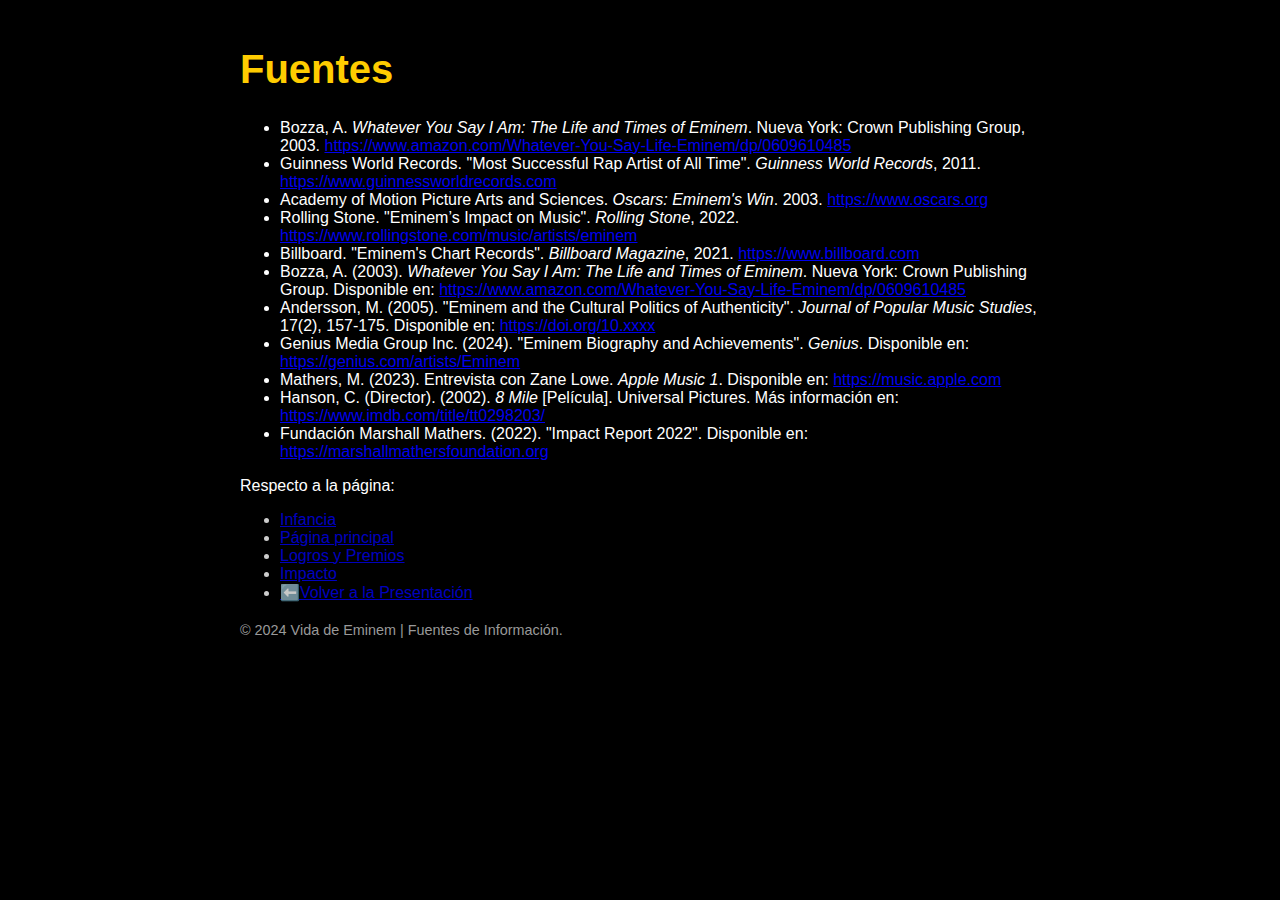
<file: fuentes/fuentes.html>
<!DOCTYPE html>
<html lang="es">
<head>
    <link rel="shortcut icon" href="favicon.jpg" type="image/x-icon">
    <meta charset="UTF-8">
    <meta name="viewport" content="width=device-width, initial-scale=1.0">
    <title>Fuentes</title>
    <link rel="stylesheet" href="fuentes css.css">
</head>
<style>
    
    </style>
<body>
    <div class="container">
        <header class="header">
            <h1>Fuentes</h1>
        </header>
        <main class="main-content">
            <ul>
                
                    <li>
                        Bozza, A. <em>Whatever You Say I Am: The Life and Times of Eminem</em>. Nueva York: Crown Publishing Group, 2003.  
                        <a href="https://www.amazon.com/Whatever-You-Say-Life-Eminem/dp/0609610485" target="_blank">https://www.amazon.com/Whatever-You-Say-Life-Eminem/dp/0609610485</a>
                    </li>
                    <li>
                        Guinness World Records. "Most Successful Rap Artist of All Time". <em>Guinness World Records</em>, 2011.  
                        <a href="https://www.guinnessworldrecords.com" target="_blank">https://www.guinnessworldrecords.com</a>
                    </li>
                    <li>
                        Academy of Motion Picture Arts and Sciences. <em>Oscars: Eminem's Win</em>. 2003.  
                        <a href="https://www.oscars.org" target="_blank">https://www.oscars.org</a>
                    </li>
                    <li>
                        Rolling Stone. "Eminem’s Impact on Music". <em>Rolling Stone</em>, 2022.  
                        <a href="https://www.rollingstone.com/music/artists/eminem" target="_blank">https://www.rollingstone.com/music/artists/eminem</a>
                    </li>
                    <li>
                        Billboard. "Eminem's Chart Records". <em>Billboard Magazine</em>, 2021.  
                        <a href="https://www.billboard.com" target="_blank">https://www.billboard.com</a>
                    </li>
                    <li>
                        Bozza, A. (2003). <i>Whatever You Say I Am: The Life and Times of Eminem</i>. Nueva York: Crown Publishing Group.  
                        Disponible en: <a href="https://www.amazon.com/Whatever-You-Say-Life-Eminem/dp/0609610485" target="_blank">https://www.amazon.com/Whatever-You-Say-Life-Eminem/dp/0609610485</a>
                    </li>
                    <li>
                        Andersson, M. (2005). "Eminem and the Cultural Politics of Authenticity". <i>Journal of Popular Music Studies</i>, 17(2), 157-175.  
                        Disponible en: <a href="https://doi.org/10.xxxx" target="_blank">https://doi.org/10.xxxx</a>
                    </li>
                    <li>
                        Genius Media Group Inc. (2024). "Eminem Biography and Achievements". <i>Genius</i>.  
                        Disponible en: <a href="https://genius.com/artists/Eminem" target="_blank">https://genius.com/artists/Eminem</a>
                    </li>
                    <li>
                        Mathers, M. (2023). Entrevista con Zane Lowe. <i>Apple Music 1</i>.  
                        Disponible en: <a href="https://music.apple.com" target="_blank">https://music.apple.com</a>
                    </li>
                    <li>
                        Hanson, C. (Director). (2002). <i>8 Mile</i> [Película]. Universal Pictures.  
                        Más información en: <a href="https://www.imdb.com/title/tt0298203/" target="_blank">https://www.imdb.com/title/tt0298203/</a>
                    </li>
                    <li>
                        Fundación Marshall Mathers. (2022). "Impact Report 2022".  
                        Disponible en: <a href="https://marshallmathersfoundation.org" target="_blank">https://marshallmathersfoundation.org</a>
                    </li>
                </ul>
            <p>Respecto a la página:</p>
            <nav>
            <ul>
                <li style="background-color: black;opacity:80% ;"><a href="../infancia/infancia eminem.html">Infancia</a></li>
                    <li style="background-color: black;opacity:80% ;"><a href="../principal/pagina principal.html">Página principal</a></li>
                    <li style="background-color: black;opacity:80% ;"><a href="../logros y premios/logros y premios de eminem.html">Logros y Premios</a></li>
                    <li style="background-color: black;opacity:80% ;"><a href="../impacto/impacto.html">Impacto</a></li>
                    <li style="background-color: black;opacity:80% ;"><a href="../index.html">⬅️Volver a la Presentación</a></li>      
            </nav>
               
        </ul>
        </main>
        <footer class="footer">
            <p>© 2024 Vida de Eminem | Fuentes de Información.</p>
        </footer>
    </div>
</body>
</html>
</file>
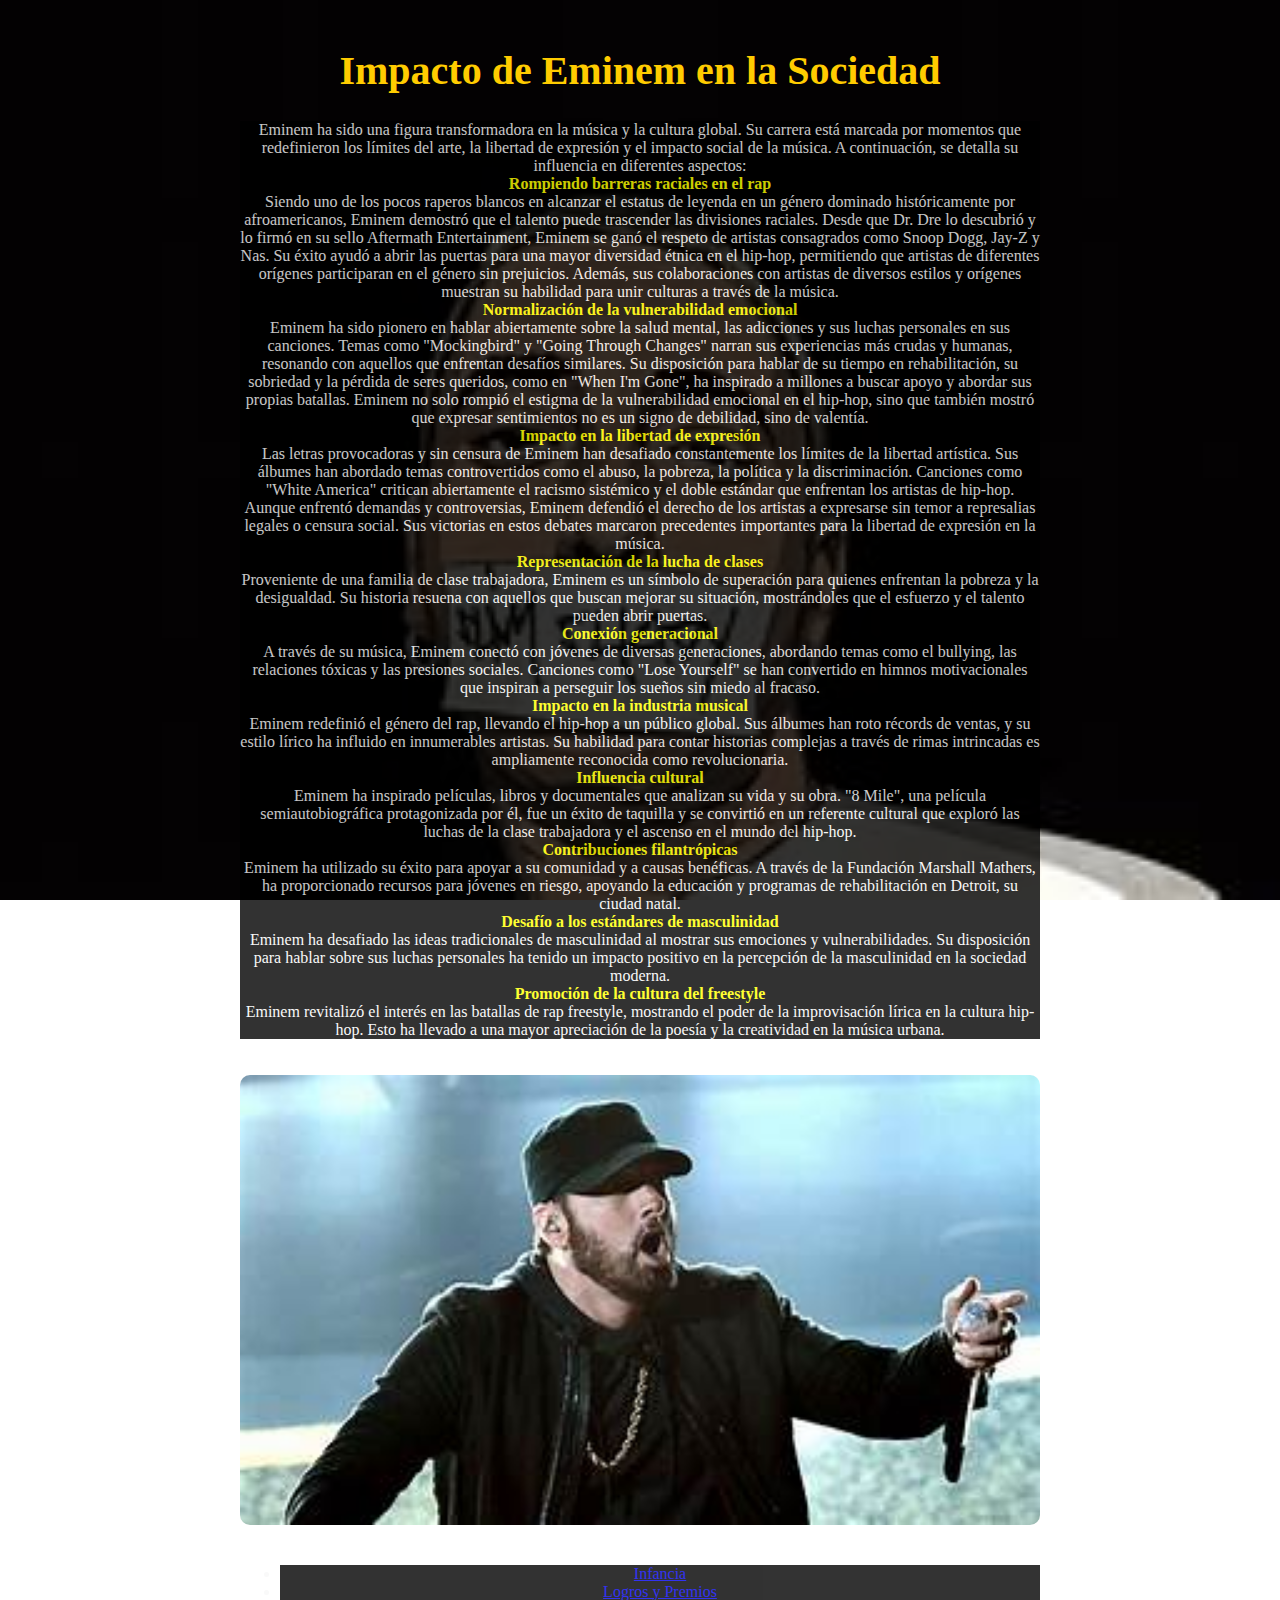
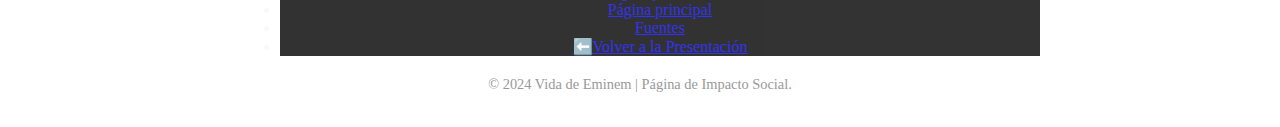
<file: impacto/impacto.html>
<!DOCTYPE html>
<html lang="es">
<head>
    <link rel="shortcut icon" href="favicon.jpg" type="image/x-icon">
    <meta charset="UTF-8">
    <meta name="viewport" content="width=device-width, initial-scale=1.0">
    <title>Impacto de Eminem en la Sociedad</title>
    <link rel="stylesheet" href="../impacto/impacto css.css">
</head>
<style>
</style>
<body>
    <div class="container">
        <header class="header">
            <h1>Impacto de Eminem en la Sociedad</h1>
        </header>
        <main class="main-content">
            <p style="background-color: black;opacity: 80%;">
                Eminem ha sido una figura transformadora en la música y la cultura global. Su carrera está marcada por momentos que redefinieron los límites del arte, la libertad de expresión y el impacto social de la música. A continuación, se detalla su influencia en diferentes aspectos:
                <br>
                <span style="font-weight: bold;color: yellow;">Rompiendo barreras raciales en el rap</span><br>
                Siendo uno de los pocos raperos blancos en alcanzar el estatus de leyenda en un género dominado históricamente por afroamericanos, Eminem demostró que el talento puede trascender las divisiones raciales. Desde que Dr. Dre lo descubrió y lo firmó en su sello Aftermath Entertainment, Eminem se ganó el respeto de artistas consagrados como Snoop Dogg, Jay-Z y Nas. Su éxito ayudó a abrir las puertas para una mayor diversidad étnica en el hip-hop, permitiendo que artistas de diferentes orígenes participaran en el género sin prejuicios. Además, sus colaboraciones con artistas de diversos estilos y orígenes muestran su habilidad para unir culturas a través de la música.<br>
                <span style="font-weight: bold;color: yellow;">Normalización de la vulnerabilidad emocional</span><br>
                Eminem ha sido pionero en hablar abiertamente sobre la salud mental, las adicciones y sus luchas personales en sus canciones. Temas como "Mockingbird" y "Going Through Changes" narran sus experiencias más crudas y humanas, resonando con aquellos que enfrentan desafíos similares. Su disposición para hablar de su tiempo en rehabilitación, su sobriedad y la pérdida de seres queridos, como en "When I'm Gone", ha inspirado a millones a buscar apoyo y abordar sus propias batallas. Eminem no solo rompió el estigma de la vulnerabilidad emocional en el hip-hop, sino que también mostró que expresar sentimientos no es un signo de debilidad, sino de valentía.<br>
                <span style="font-weight: bold;color: yellow;">Impacto en la libertad de expresión</span><br>
                Las letras provocadoras y sin censura de Eminem han desafiado constantemente los límites de la libertad artística. Sus álbumes han abordado temas controvertidos como el abuso, la pobreza, la política y la discriminación. Canciones como "White America" critican abiertamente el racismo sistémico y el doble estándar que enfrentan los artistas de hip-hop. Aunque enfrentó demandas y controversias, Eminem defendió el derecho de los artistas a expresarse sin temor a represalias legales o censura social. Sus victorias en estos debates marcaron precedentes importantes para la libertad de expresión en la música.<br>
                <span style="font-weight: bold;color: yellow;">Representación de la lucha de clases</span><br>
                Proveniente de una familia de clase trabajadora, Eminem es un símbolo de superación para quienes enfrentan la pobreza y la desigualdad. Su historia resuena con aquellos que buscan mejorar su situación, mostrándoles que el esfuerzo y el talento pueden abrir puertas.
                <br>
                <span style="font-weight: bold;color: yellow;">Conexión generacional</span><br>
                A través de su música, Eminem conectó con jóvenes de diversas generaciones, abordando temas como el bullying, las relaciones tóxicas y las presiones sociales. Canciones como "Lose Yourself" se han convertido en himnos motivacionales que inspiran a perseguir los sueños sin miedo al fracaso.
                <br>
                <span style="font-weight: bold;color: yellow;">Impacto en la industria musical</span><br>
                Eminem redefinió el género del rap, llevando el hip-hop a un público global. Sus álbumes han roto récords de ventas, y su estilo lírico ha influido en innumerables artistas. Su habilidad para contar historias complejas a través de rimas intrincadas es ampliamente reconocida como revolucionaria.
                <br>
                <span style="font-weight: bold;color: yellow;">Influencia cultural</span><br>
                Eminem ha inspirado películas, libros y documentales que analizan su vida y su obra. "8 Mile", una película semiautobiográfica protagonizada por él, fue un éxito de taquilla y se convirtió en un referente cultural que exploró las luchas de la clase trabajadora y el ascenso en el mundo del hip-hop.
                <br>
                <span style="font-weight: bold;color: yellow;">Contribuciones filantrópicas</span><br>
                Eminem ha utilizado su éxito para apoyar a su comunidad y a causas benéficas. A través de la Fundación Marshall Mathers, ha proporcionado recursos para jóvenes en riesgo, apoyando la educación y programas de rehabilitación en Detroit, su ciudad natal.
                <br>
                <span style="font-weight: bold;color: yellow;">Desafío a los estándares de masculinidad</span><br>
                Eminem ha desafiado las ideas tradicionales de masculinidad al mostrar sus emociones y vulnerabilidades. Su disposición para hablar sobre sus luchas personales ha tenido un impacto positivo en la percepción de la masculinidad en la sociedad moderna.
                <br>
                <span style="font-weight: bold;color: yellow;">Promoción de la cultura del freestyle</span><br>
                Eminem revitalizó el interés en las batallas de rap freestyle, mostrando el poder de la improvisación lírica en la cultura hip-hop. Esto ha llevado a una mayor apreciación de la poesía y la creatividad en la música urbana.
            </p>
            <img src="../impacto/eminem 10.jpg" alt="Eminem impacto social" class="content-image">
            <ul>
                <li style="background-color: black;opacity:80% ;"><a href="../infancia/infancia eminem.html">Infancia</a></li>
                <li style="background-color: black;opacity:80% ;"><a href="../logros y premios/logros y premios de eminem.html">Logros y Premios</a></li>
                <li style="background-color: black;opacity:80% ;"><a href="../principal/pagina principal.html">Página principal</a></li>
                <li style="background-color: black;opacity:80% ;"><a href="../fuentes/fuentes.html">Fuentes</a></li>
                <li style="background-color: black;opacity:80% ;"><a href="../index.html">⬅️Volver a la Presentación</a></li>
                
            </ul>
        </main>
        <footer class="footer">
            <p>© 2024 Vida de Eminem | Página de Impacto Social.</p>
        </footer>
    </div>
</body>
</html>
</file>
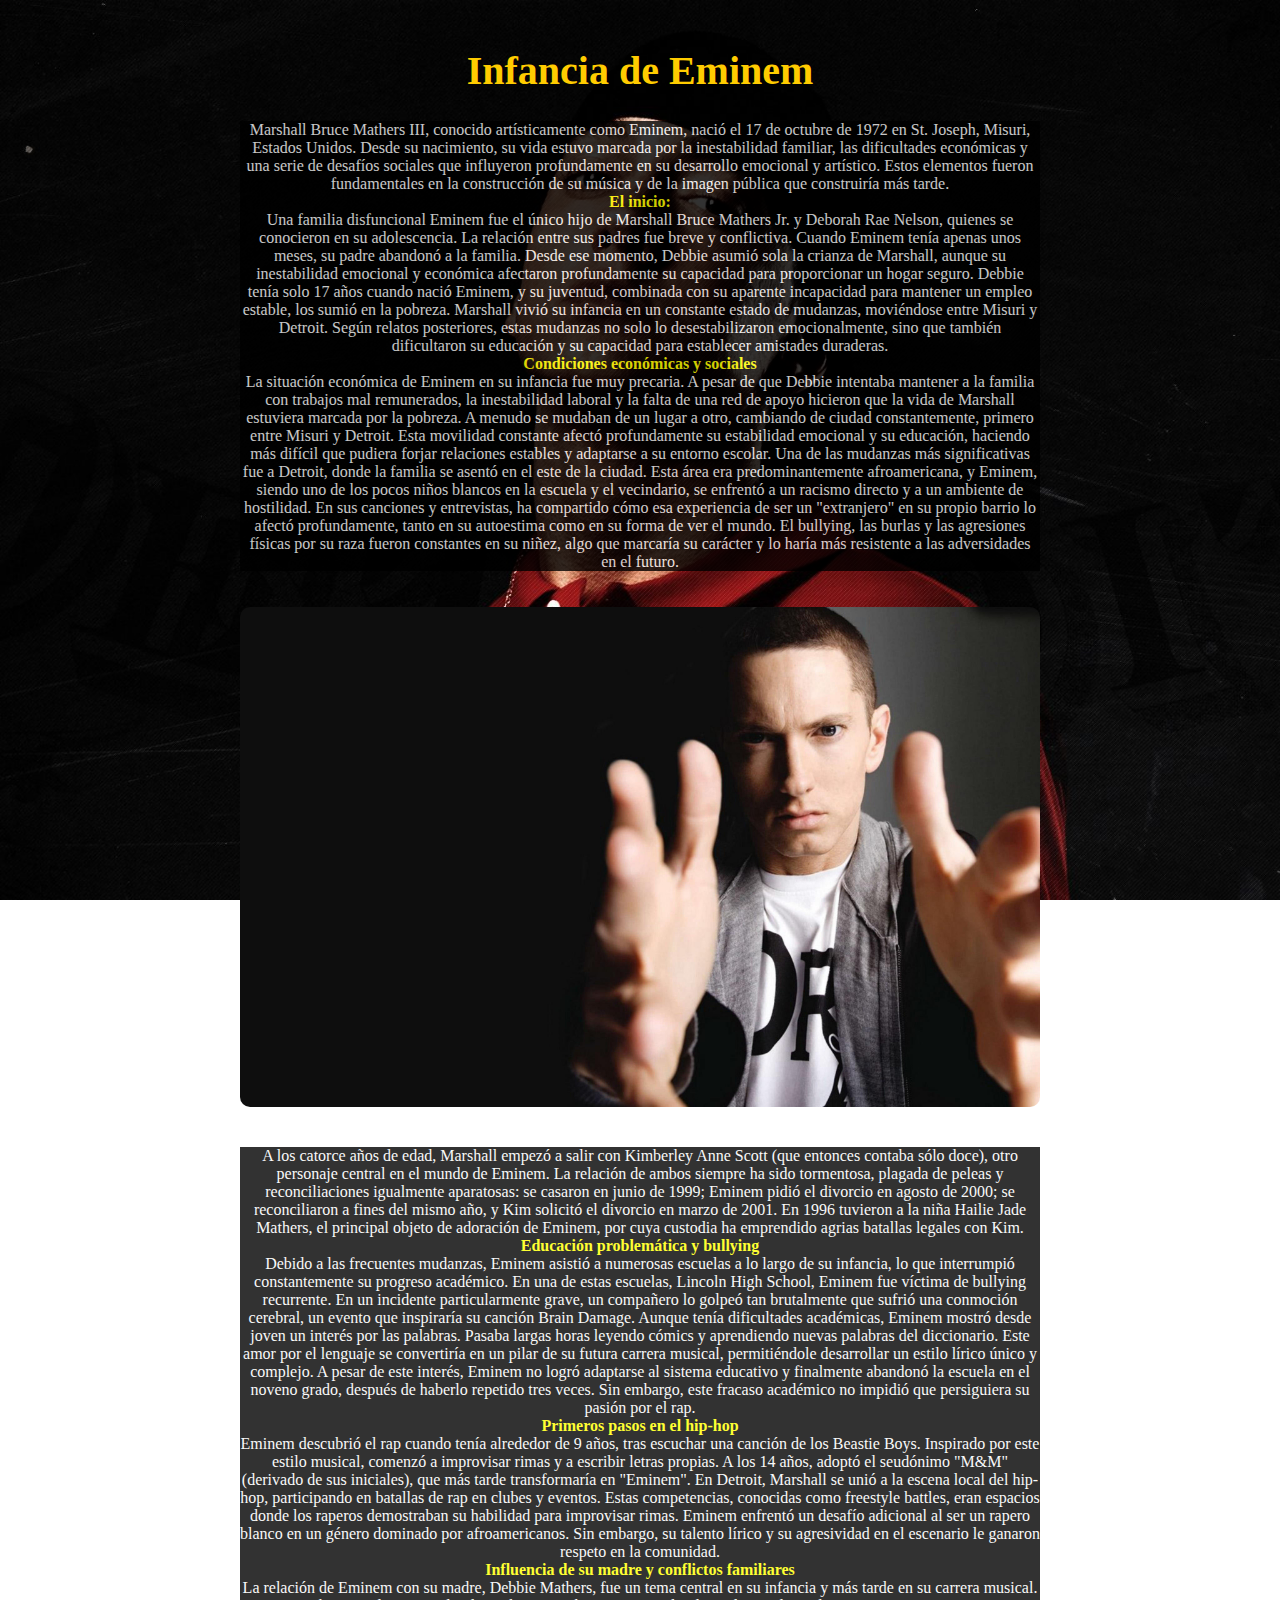
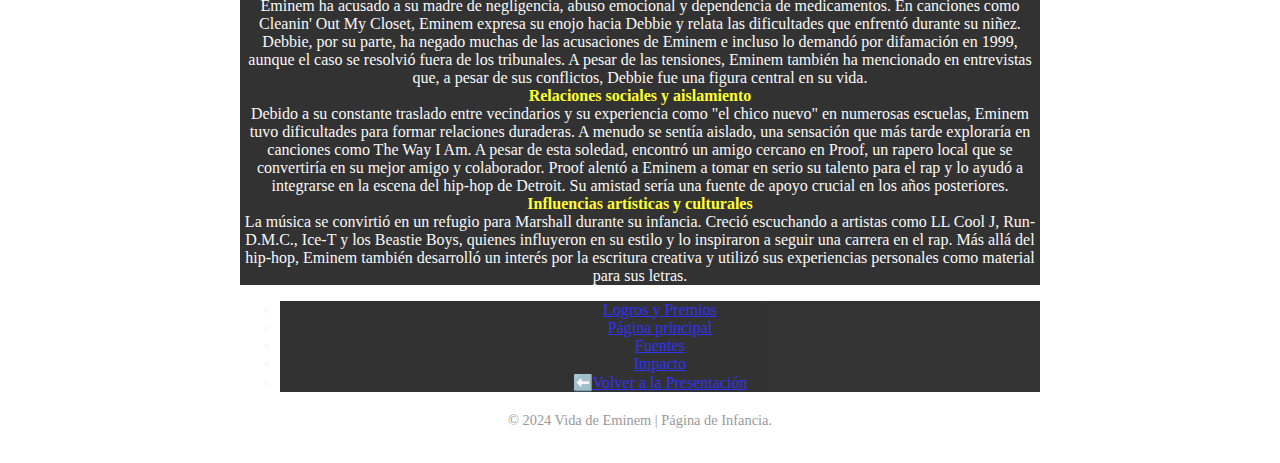
<file: infancia/infancia eminem.html>
<!DOCTYPE html>
<html lang="es">
<head>
    <link rel="shortcut icon" href="favicon.jpg" type="image/x-icon">
    <meta charset="UTF-8">
    <meta name="viewport" content="width=device-width, initial-scale=1.0">
    <title>Infancia de Eminem</title>
    <link rel="stylesheet" href="../infancia/choi 2.css">
</head>
<style>

    
    </style>
<body >
    <div class="container">
        <header class="header">
            <h1 ;">Infancia de Eminem</h1>
        </header>
        <main class="main-content">
            <p style="background-color: black;opacity: 80%;">
                Marshall Bruce Mathers III, conocido artísticamente como Eminem, nació el 17 de octubre de 1972 en St. Joseph, Misuri, Estados Unidos. Desde su nacimiento, su vida estuvo marcada por la inestabilidad familiar, las dificultades económicas y una serie de desafíos sociales que influyeron profundamente en su desarrollo emocional y artístico. Estos elementos fueron fundamentales en la construcción de su música y de la imagen pública que construiría más tarde.<br>
                <span style="font-weight: bold;color: yellow;">El inicio:</span><br>  Una familia disfuncional
                Eminem fue el único hijo de Marshall Bruce Mathers Jr. y Deborah Rae Nelson, quienes se conocieron en su adolescencia. La relación entre sus padres fue breve y conflictiva. Cuando Eminem tenía apenas unos meses, su padre abandonó a la familia. Desde ese momento, Debbie asumió sola la crianza de Marshall, aunque su inestabilidad emocional y económica afectaron profundamente su capacidad para proporcionar un hogar seguro.
                
                Debbie tenía solo 17 años cuando nació Eminem, y su juventud, combinada con su aparente incapacidad para mantener un empleo estable, los sumió en la pobreza. Marshall vivió su infancia en un constante estado de mudanzas, moviéndose entre Misuri y Detroit. Según relatos posteriores, estas mudanzas no solo lo desestabilizaron emocionalmente, sino que también dificultaron su educación y su capacidad para establecer amistades duraderas.
                <br>
                <span style="font-weight: bold;color: yellow ;">Condiciones económicas y sociales</span><br>
                La situación económica de Eminem en su infancia fue muy precaria. A pesar de que Debbie intentaba mantener a la familia con trabajos mal remunerados, la inestabilidad laboral y la falta de una red de apoyo hicieron que la vida de Marshall estuviera marcada por la pobreza. A menudo se mudaban de un lugar a otro, cambiando de ciudad constantemente, primero entre Misuri y Detroit. Esta movilidad constante afectó profundamente su estabilidad emocional y su educación, haciendo más difícil que pudiera forjar relaciones estables y adaptarse a su entorno escolar.

Una de las mudanzas más significativas fue a Detroit, donde la familia se asentó en el este de la ciudad. Esta área era predominantemente afroamericana, y Eminem, siendo uno de los pocos niños blancos en la escuela y el vecindario, se enfrentó a un racismo directo y a un ambiente de hostilidad. En sus canciones y entrevistas, ha compartido cómo esa experiencia de ser un "extranjero" en su propio barrio lo afectó profundamente, tanto en su autoestima como en su forma de ver el mundo. El bullying, las burlas y las agresiones físicas por su raza fueron constantes en su niñez, algo que marcaría su carácter y lo haría más resistente a las adversidades en el futuro.</p>
            <img src="../infancia/emienm 2.jpg" alt="Eminem piola" class="content-image">
               <p style="background-color: black;opacity: 80%;"> A los catorce años de edad, Marshall empezó a salir con Kimberley Anne Scott (que entonces contaba sólo doce), otro personaje central en el mundo de Eminem. La relación de ambos siempre ha sido tormentosa, plagada de peleas y reconciliaciones igualmente aparatosas: se casaron en junio de 1999; Eminem pidió el divorcio en agosto de 2000; se reconciliaron a fines del mismo año, y Kim solicitó el divorcio en marzo de 2001. En 1996 tuvieron a la niña Hailie Jade Mathers, el principal objeto de adoración de Eminem, por cuya custodia ha emprendido agrias batallas legales con Kim.
                
                
               
                <span style="font-weight: bold;color: yellow ;">Educación problemática y bullying</span>
                <br>
                Debido a las frecuentes mudanzas, Eminem asistió a numerosas escuelas a lo largo de su infancia, lo que interrumpió constantemente su progreso académico. En una de estas escuelas, Lincoln High School, Eminem fue víctima de bullying recurrente. En un incidente particularmente grave, un compañero lo golpeó tan brutalmente que sufrió una conmoción cerebral, un evento que inspiraría su canción Brain Damage.
                
                Aunque tenía dificultades académicas, Eminem mostró desde joven un interés por las palabras. Pasaba largas horas leyendo cómics y aprendiendo nuevas palabras del diccionario. Este amor por el lenguaje se convertiría en un pilar de su futura carrera musical, permitiéndole desarrollar un estilo lírico único y complejo.
                
                A pesar de este interés, Eminem no logró adaptarse al sistema educativo y finalmente abandonó la escuela en el noveno grado, después de haberlo repetido tres veces. Sin embargo, este fracaso académico no impidió que persiguiera su pasión por el rap.
                <br>
                <span style="font-weight: bold;color: yellow ;">Primeros pasos en el hip-hop</span><br>
                Eminem descubrió el rap cuando tenía alrededor de 9 años, tras escuchar una canción de los Beastie Boys. Inspirado por este estilo musical, comenzó a improvisar rimas y a escribir letras propias. A los 14 años, adoptó el seudónimo "M&M" (derivado de sus iniciales), que más tarde transformaría en "Eminem".
                
                En Detroit, Marshall se unió a la escena local del hip-hop, participando en batallas de rap en clubes y eventos. Estas competencias, conocidas como freestyle battles, eran espacios donde los raperos demostraban su habilidad para improvisar rimas. Eminem enfrentó un desafío adicional al ser un rapero blanco en un género dominado por afroamericanos. Sin embargo, su talento lírico y su agresividad en el escenario le ganaron respeto en la comunidad.
                <br>
                <span style="font-weight: bold;color: yellow ;">Influencia de su madre y conflictos familiares</span><br>
                La relación de Eminem con su madre, Debbie Mathers, fue un tema central en su infancia y más tarde en su carrera musical. Eminem ha acusado a su madre de negligencia, abuso emocional y dependencia de medicamentos. En canciones como Cleanin' Out My Closet, Eminem expresa su enojo hacia Debbie y relata las dificultades que enfrentó durante su niñez.
                
                Debbie, por su parte, ha negado muchas de las acusaciones de Eminem e incluso lo demandó por difamación en 1999, aunque el caso se resolvió fuera de los tribunales. A pesar de las tensiones, Eminem también ha mencionado en entrevistas que, a pesar de sus conflictos, Debbie fue una figura central en su vida.
                <br>
                <span style="font-weight: bold;color: yellow ;">Relaciones sociales y aislamiento</span><br>
                Debido a su constante traslado entre vecindarios y su experiencia como "el chico nuevo" en numerosas escuelas, Eminem tuvo dificultades para formar relaciones duraderas. A menudo se sentía aislado, una sensación que más tarde exploraría en canciones como The Way I Am. A pesar de esta soledad, encontró un amigo cercano en Proof, un rapero local que se convertiría en su mejor amigo y colaborador.
                
                Proof alentó a Eminem a tomar en serio su talento para el rap y lo ayudó a integrarse en la escena del hip-hop de Detroit. Su amistad sería una fuente de apoyo crucial en los años posteriores.
                <br>
                <span style="font-weight: bold;color: yellow ;">Influencias artísticas y culturales</span><br>
                La música se convirtió en un refugio para Marshall durante su infancia. Creció escuchando a artistas como LL Cool J, Run-D.M.C., Ice-T y los Beastie Boys, quienes influyeron en su estilo y lo inspiraron a seguir una carrera en el rap. Más allá del hip-hop, Eminem también desarrolló un interés por la escritura creativa y utilizó sus experiencias personales como material para sus letras.
                
               </p>
            
            <ul>
                <li style="background-color: black;opacity:80% ;"><a href="../logros y premios/logros y premios de eminem.html">Logros y Premios</a></li>
                    <li style="background-color: black;opacity:80% ;"><a href="../principal/pagina principal.html">Página principal</a></li>
                    <li style="background-color: black;opacity:80% ;"><a href="../fuentes/fuentes.html">Fuentes</a></li>
                    <li style="background-color: black;opacity:80% ;"><a href="../impacto/impacto.html">Impacto</a></li>
                    <li style="background-color: black;opacity:80% ;"><a href="../index.html">⬅️Volver a la Presentación</a></li>      
                
        </ul>
       
        </main>
        <footer class="footer">
            <p>© 2024 Vida de Eminem | Página de Infancia.</p>
        </footer>
    </div>
</body>
</html>
</file>
<file: fuentes/fuentes css.css>
body {
    margin: 0;
    font-family: Arial, sans-serif;
    background: black;
    color: #fff;
    text-align: left;
}

.container {
    margin: 0 auto;
    padding: 20px;
    max-width: 800px;
}

.header h1 {
    font-size: 2.5em;
    color: #ffcc00;
}

.main-content img,
.main-content video {
    margin: 20px 0;
    width: 100%;
    border-radius: 10px;
}

.navigation {
    list-style: none;
    padding: 0;
}

.navigation li {
    margin: 10px 0;
}

.navigation a {
    text-decoration: none;
    color: #ffcc00;
    font-weight: bold;
}

.footer {
    margin-top: 20px;
    font-size: 0.9em;
    color: #999;
}
</file>
<file: impacto/impacto css.css>
body {
    background-image: url(../impacto/eminem\ 8.jpg) ;
    background-size: cover;
    background-repeat: no-repeat;
    background-position: center;
    background-attachment: fixed;
    margin: 0px;
    font-family:fantasy ;
    color: #f8f8f8;
    text-align: center;    
}

.container {
    margin: 0 auto;
    padding: 20px;
    max-width: 800px;
}

.header h1 {
    font-size: 2.5em;
    color: #ffcc00;
}

.main-content img,
.main-content video {
    margin: 20px 0;
    width: 100%;
    border-radius: 10px;
}

.navigation {
    list-style: none;
    padding: 0;
}

.navigation li {
    margin: 10px 0;
}

.navigation a {
    text-decoration: none;
    color: #ffcc00;
    font-weight: bold;
}

.footer {
    margin-top: 20px;
    font-size: 0.9em;
    color: #999;
}
</file>
<file: infancia/choi 2.css>
body {
    background-image: url(../infancia/eminem\ 3.jpg) ;
    background-size: cover;
    background-repeat: no-repeat;
    background-position: center;
    background-attachment: fixed;
    margin: 0px;
    font-family:fantasy ;
    color: #f8f8f8;
    text-align: center;    
}

.container {
    margin: 0 auto;
    padding: 20px;
    max-width: 800px;
}

.header h1 {
    font-size: 2.5em;
    color: #ffcc00;
}

.main-content img,
.main-content video {
    margin: 20px 0;
    width: 100%;
    border-radius: 10px;
}

.navigation {
    list-style: none;
    padding: 0;
}

.navigation li {
    margin: 10px 0;
}

.navigation a {
    text-decoration: none;
    color: #ffcc00;
    font-weight: bold;
}

.footer {
    margin-top: 20px;
    font-size: 0.9em;
    color: #999;
}
</file>
